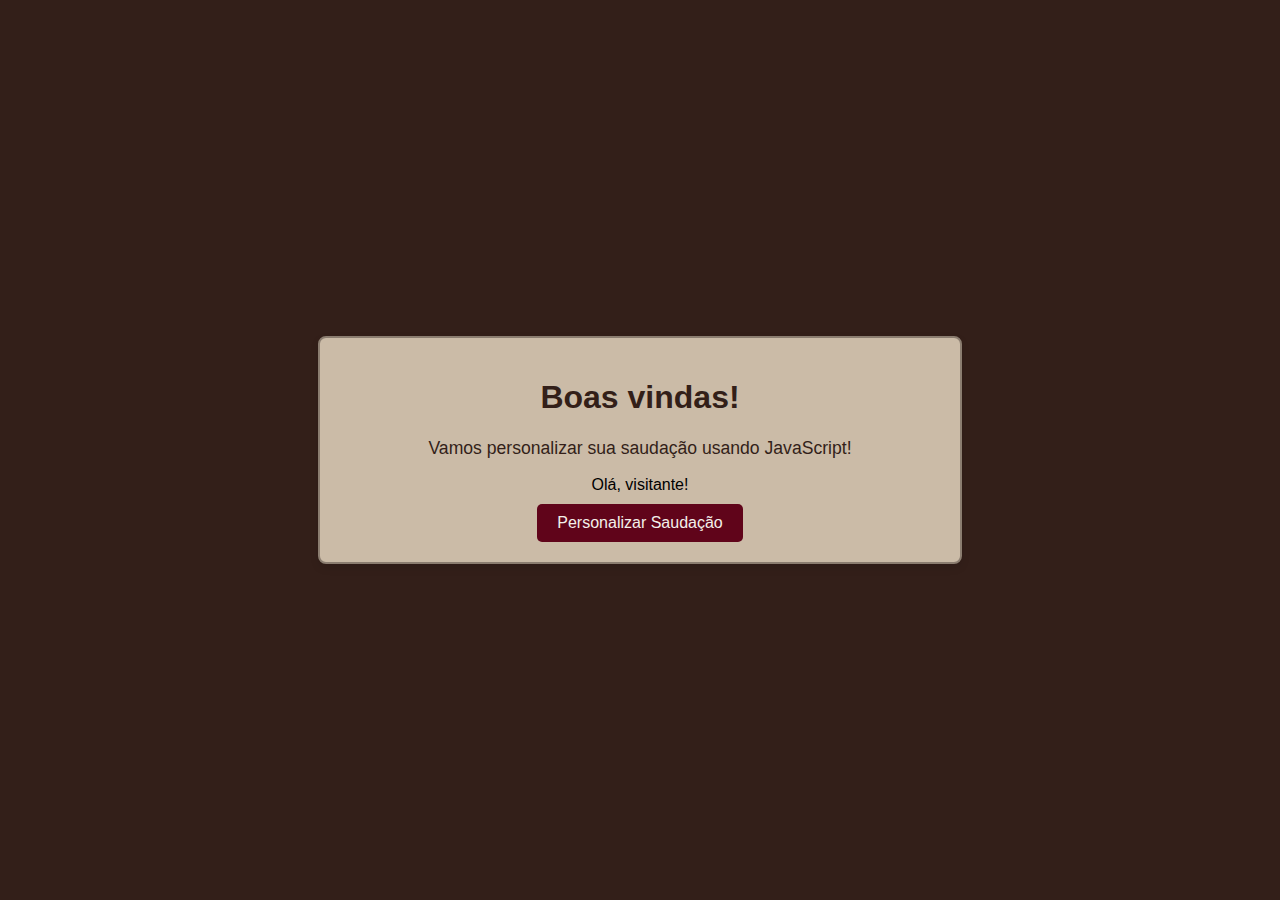
<file: DO Zero/index.html>
<!DOCTYPE html>
<html lang="pt-BR">
<head>
  <meta charset="UTF-8">
  <meta name="viewport" content="width=device-width, initial-scale=1.0">
  <link rel="stylesheet" href="style.css">
  <title>Página inicial</title>
</head>
<body>
  <div class="container">
    <h1>Boas vindas!</h1>
    <p>Vamos personalizar sua saudação usando JavaScript!</p>
    <div class="saudacao" id="mensagemSaudacao">Olá, visitante!</div>
    <button onClick='mudarNome()'>Personalizar Saudação</button>
  </div>
  <script>
    function mudarNome(){
        let nome = 'Rafaella'
          
        document.getElementById('mensagemSaudacao').textContent = 'olá ' + nome
    }
  </script>
</body>
</html>
</file>
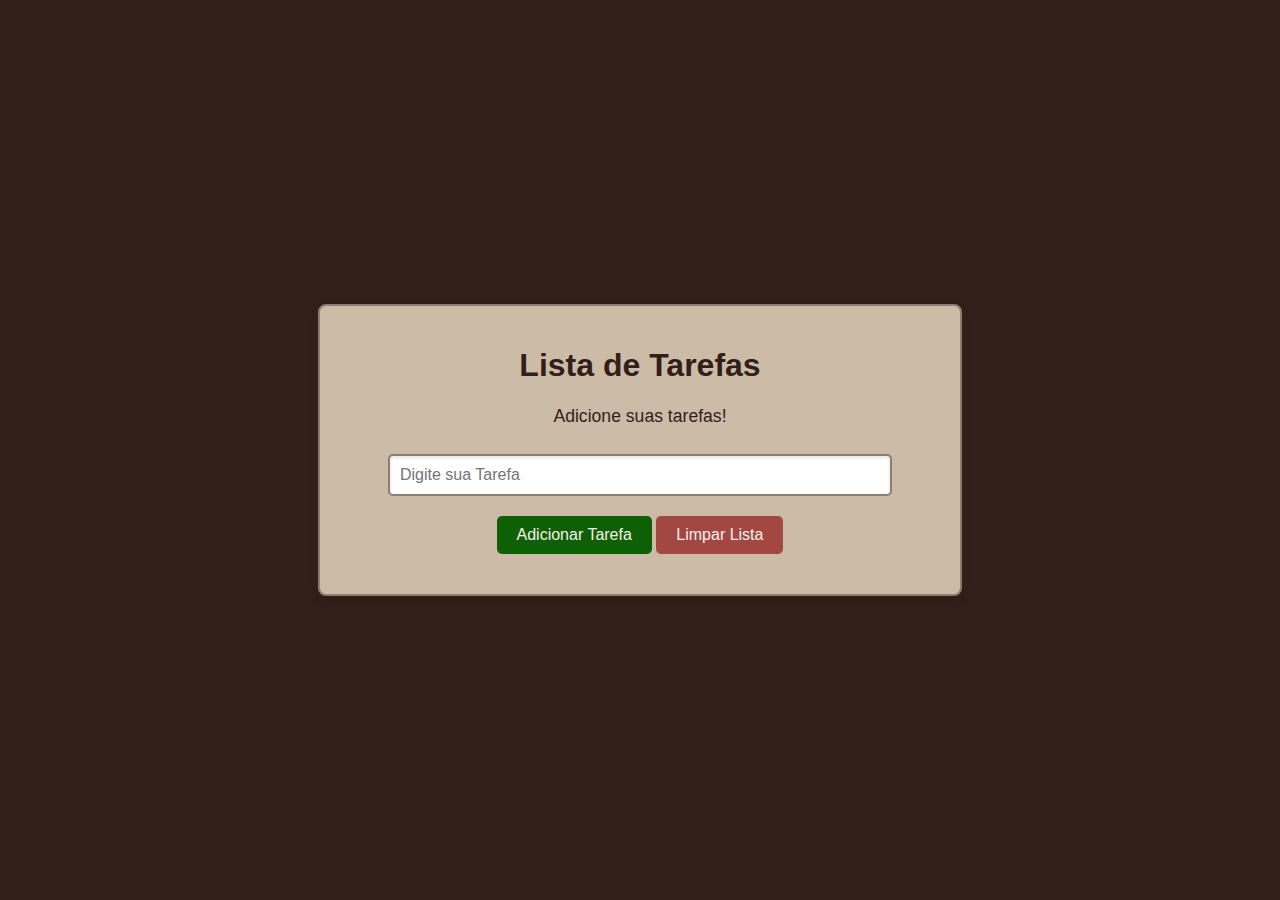
<file: segunda_aula/index_segunda_aula.html>
<!DOCTYPE html>
<html lang="pt-BR">
<head>
  <meta charset="UTF-8">
  <meta name="viewport" content="width=device-width, initial-scale=1.0">
  <title>Lista de Tarefas</title>
  <link rel="stylesheet" href="style_segunda_aula.css">
</head>
<body>
  <div class="container">
    <h1>Lista de Tarefas</h1>
    <p>Adicione suas tarefas!</p>

    <input type="text" id="inputTarefa" placeholder="Digite sua Tarefa">
    <button onclick="adicionarTarefa()">Adicionar Tarefa</button>
    <button onclick="limparLista()" class="botao_lista"> Limpar Lista</button>

    <p id="mensagem"></p>

    <ul id="listaTarefas"></ul>
  </div>

  <script src="script.js"></script>
</body>
</html>
</file>
<file: DO Zero/style.css>
body {
    font-family: Arial, sans-serif;
    display: flex;
    justify-content: center;
    align-items: center;
    height: 100vh;
    margin: 0;
    background-color: #331F19; /* Fundo neutro */
}
.container {
    text-align: center;
    background-color: #CBBBA7;
    padding: 20px;
    border-radius: 8px;
    box-shadow: 0 4px 8px rgba(0, 0, 0, 0.1);
    width: 90%;
    max-width: 600px;
    border: 2px solid #8B7D70;
}
h1 {
    color: #331F19;
}
p {
    color: #331F19;
    font-size: 1.1em;
}
button {
    background-color: #60041A;
    color: #F4F0EA;
    padding: 10px 20px;
    border: none;
    border-radius: 5px;
    cursor: pointer;
    font-size: 1em;
    transition: background-color 0.3s ease;
    margin-top: 10px;
}
button:hover {
    background-color: #A34743;
}
</file>
<file: segunda_aula/style_segunda_aula.css>
/* Estilo geral do corpo da página */
body {
    font-family: Arial, sans-serif; /* Define a fonte do texto */
    display: flex; /* Usa flexbox para centralizar o conteúdo */
    justify-content: center; /* Centraliza horizontalmente */
    align-items: center; /* Centraliza verticalmente */
    height: 100vh; /* Define a altura total da tela */
    margin: 0; /* Remove margens padrão */
    background-color: #331F19; /* Define a cor de fundo */
}

/* Estilização do contêiner principal */
.container {
    text-align: center; /* Centraliza o texto */
    background-color: #CBBBA7; /* Cor de fundo do contêiner */
    padding: 20px; /* Adiciona espaço interno */
    border-radius: 8px; /* Arredonda as bordas */
    box-shadow: 0 4px 8px rgba(0, 0, 0, 0.1); /* Adiciona sombra para efeito elevado */
    width: 90%; /* Define largura responsiva */
    max-width: 600px; /* Define largura máxima */
    border: 2px solid #8B7D70; /* Adiciona uma borda */
}

/* Estilização do título principal */
h1 {
    color: #331F19; /* Define a cor do texto */
}

/* Estilização dos parágrafos */
p {
    color: #331F19; /* Define a cor do texto */
    font-size: 1.1em; /* Ajusta o tamanho da fonte */
}
/* Estilização do botão */
button {
    background-color: #0f6004; /* Cor de fundo do botão */
    color: #F4F0EA; /* Cor do texto do botão */
    padding: 10px 20px; /* Ajusta o espaçamento interno */
    border: none; /* Remove a borda padrão */
    border-radius: 5px; /* Arredonda as bordas */
    cursor: pointer; /* Altera o cursor ao passar sobre o botão */
    font-size: 1em; /* Define o tamanho da fonte */
    transition: background-color 0.3s ease; /* Adiciona transição suave na cor */
    margin-top: 10px; /* Adiciona um espaçamento superior */
}

/* Efeito ao passar o mouse sobre o botão */
button:hover {
    background-color: #61a343; /* Muda a cor do botão ao passar o mouse */
    color: #504d4d;
}

/* Estilização da lista não ordenada */
ul {
    list-style: none; /* Remove os marcadores da lista */
    padding: 0; /* Remove o preenchimento padrão */
    margin-top: 20px; /* Adiciona espaçamento superior */
}

/* Estilização dos itens da lista */
ul li {
    background-color: #F4F0EA; /* Define a cor de fundo */
    color: #331F19; /* Define a cor do texto */
    padding: 10px; /* Adiciona espaçamento interno */
    margin: 5px 0; /* Adiciona espaçamento entre os itens */
    border-radius: 5px; /* Arredonda as bordas */
    box-shadow: 0 2px 4px rgba(0, 0, 0, 0.1); /* Adiciona sombra */
}

/* Estilo para o campo de entrada de texto */
input[type="text"] {
    padding: 10px; /* Adiciona espaçamento interno */
    width: 80%; /* Define a largura */
    max-width: 500px; /* Define a largura máxima */
    margin-top: 10px; /* Espaçamento superior */
    margin-bottom: 10px; /* Espaçamento inferior */
    border: 2px solid #8B7D70; /* Adiciona uma borda */
    border-radius: 5px; /* Arredonda as bordas */
    font-size: 1em; /* Define o tamanho da fonte */
    box-shadow: inset 0 2px 4px rgba(0, 0, 0, 0.1); /* Adiciona sombra interna */
    outline: none; /* Remove o contorno ao clicar */
    transition: border-color 0.3s ease; /* Adiciona transição suave na borda */
}

/* Efeito ao clicar no campo de entrada */
input[type="text"]:focus {
    border-color: #60041A; /* Muda a cor da borda ao focar */
    box-shadow: inset 0 2px 4px rgba(96, 4, 26, 0.3); /* Adiciona sombra interna ao focar */
}
button.remover {
    background-color: #A34743;
    color: #F4F0EA;
    padding: 5px 5px;
    border: none;
    border-radius: 5px;
    cursor: pointer;
    font-size: 0.6em;
    margin-left: 5px;
    transition: background-color 0.3s ease;
}
button.remover:hover {
    background-color: #60041A;
}
button.editar {
    background-color: #331F19;
    color: #F4F0EA;
    padding: 5px 5px;
    border: none;
    border-radius: 5px;
    cursor: pointer;
    font-size: 0.6em;
    margin-left: 5px;
    transition: background-color 0.3s ease;
}
button.editar:hover {
    background-color: #744d41;
}

.botao_lista {
    background-color: #A34743;
}

.botao_lista:hover {
    background-color: #60041A;
    color: #F4F0EA;
}
</file>
